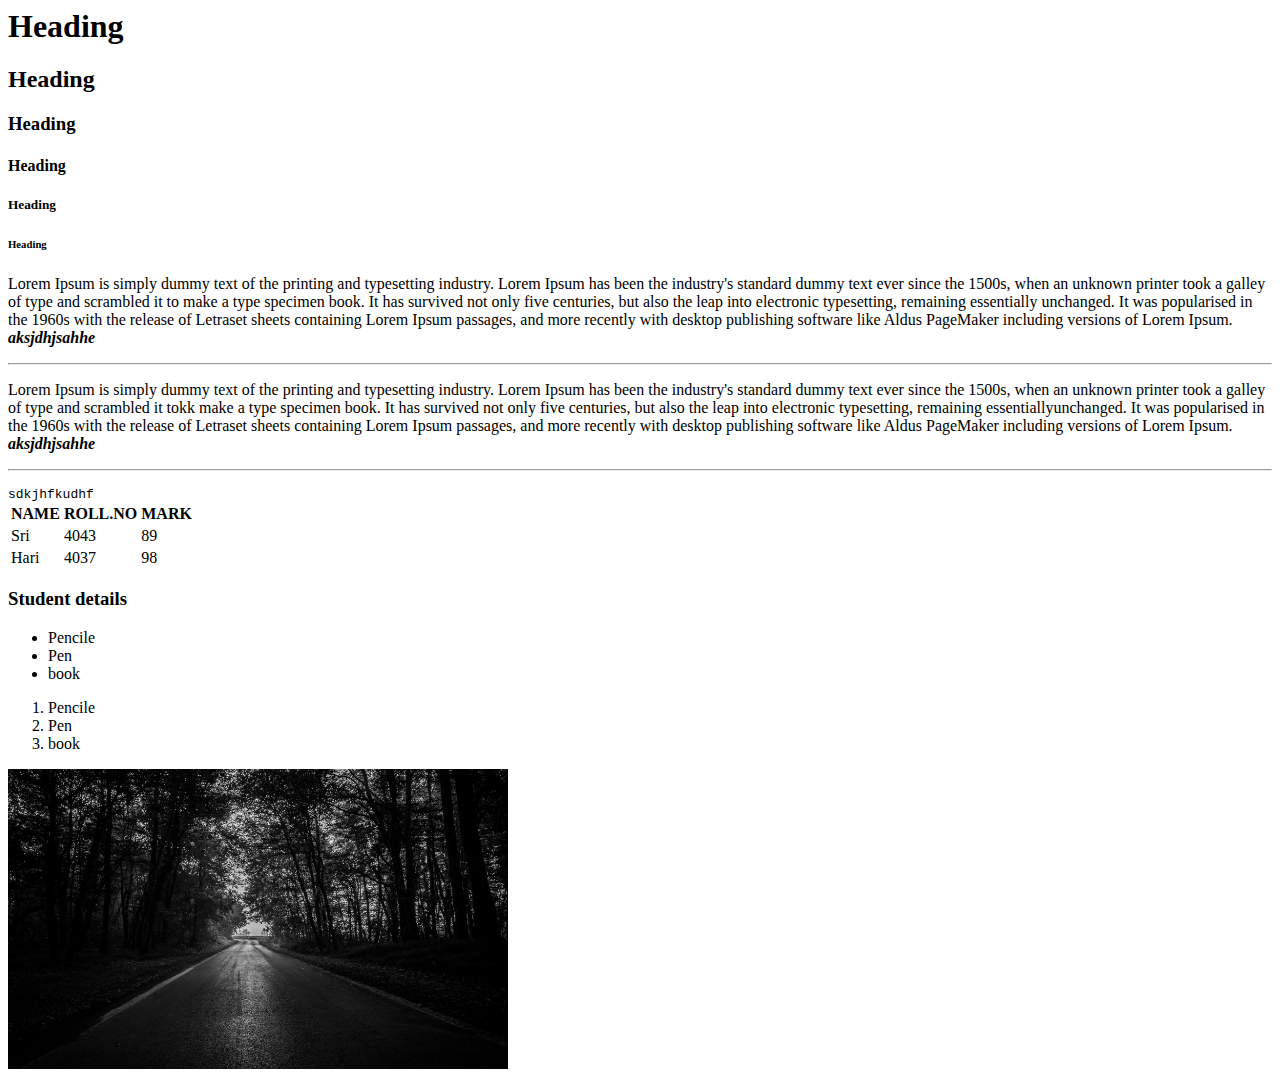
<file: index.html>
<!DOCTYPE>
<html>

<head>

<body>
    <h1 class="Heading">Heading</h1>
    <h2>Heading</h2>
    <h3>Heading</h3>
    <h4>Heading</h4>
    <h5>Heading</h5>
    <h6>Heading</h6>
    <p>
        Lorem Ipsum is simply dummy text of the printing and typesetting industry.
        Lorem Ipsum has been the industry's standard dummy text ever since the
        1500s, when an unknown printer took a galley of type and scrambled it to
        make a type specimen book. It has survived not only five centuries, but
        also the leap into electronic typesetting, remaining essentially
        unchanged. It was popularised in the 1960s with the release of Letraset
        sheets containing Lorem Ipsum passages, and more recently with desktop
        publishing software like Aldus PageMaker including versions of Lorem
        Ipsum.
    <br>
    <span>
        <i><b>aksjdhjsahhe</b></i>
    </span>
    <hr>
    <p>
        Lorem Ipsum is simply dummy text of the printing and typesetting industry.
      Lorem Ipsum has been the industry's standard dummy text ever since the
      1500s, when an unknown printer took a galley of type and scrambled it tokk   
      make a type specimen book. It has survived not only five centuries, but
      also the leap into electronic typesetting, remaining essentiallyunchanged. It was popularised in the 1960s with the release of Letraset
      sheets containing Lorem Ipsum passages, and more recently with desktop
      publishing software like Aldus PageMaker including versions of Lorem
      Ipsum.
      <br>
      <span>
        <i><b>aksjdhjsahhe</b></i>
      </span>
      <hr>
    </p>
    <code>sdkjhfkudhf</code>
    <table>
      <thead>
        <tr>
          <th>NAME</th>
          <th>ROLL.NO</th>
          <th>MARK</th>
        </tr>
      </thead>
    <tbody>
      <tr>
        <td>Sri</td>
        <td>4043</td>
        <td>89</td>
      </tr>
    </tbody>
    <tbody>
        <td>Hari</td>
        <td>4037</td>
        <td>98</td>
      </tr>
    </tbody>
    </table>
    <h3 class = "heading" id="STUDENT DETAILS">Student details</h3>
    <ul>
      <li>Pencile</li>
      <li>Pen</li>
      <li>book</li>
    </ul>
    <ol>
      <li>Pencile</li>
      <li>Pen</li>
      <li>book</li>
    </ol>
    <img
    src="./image/road-trees-bw-dark-forest-1-1024x576.jpg" alt="Path way"
    width="500"
    height="300"
    />

  </body>
</html>
</file>
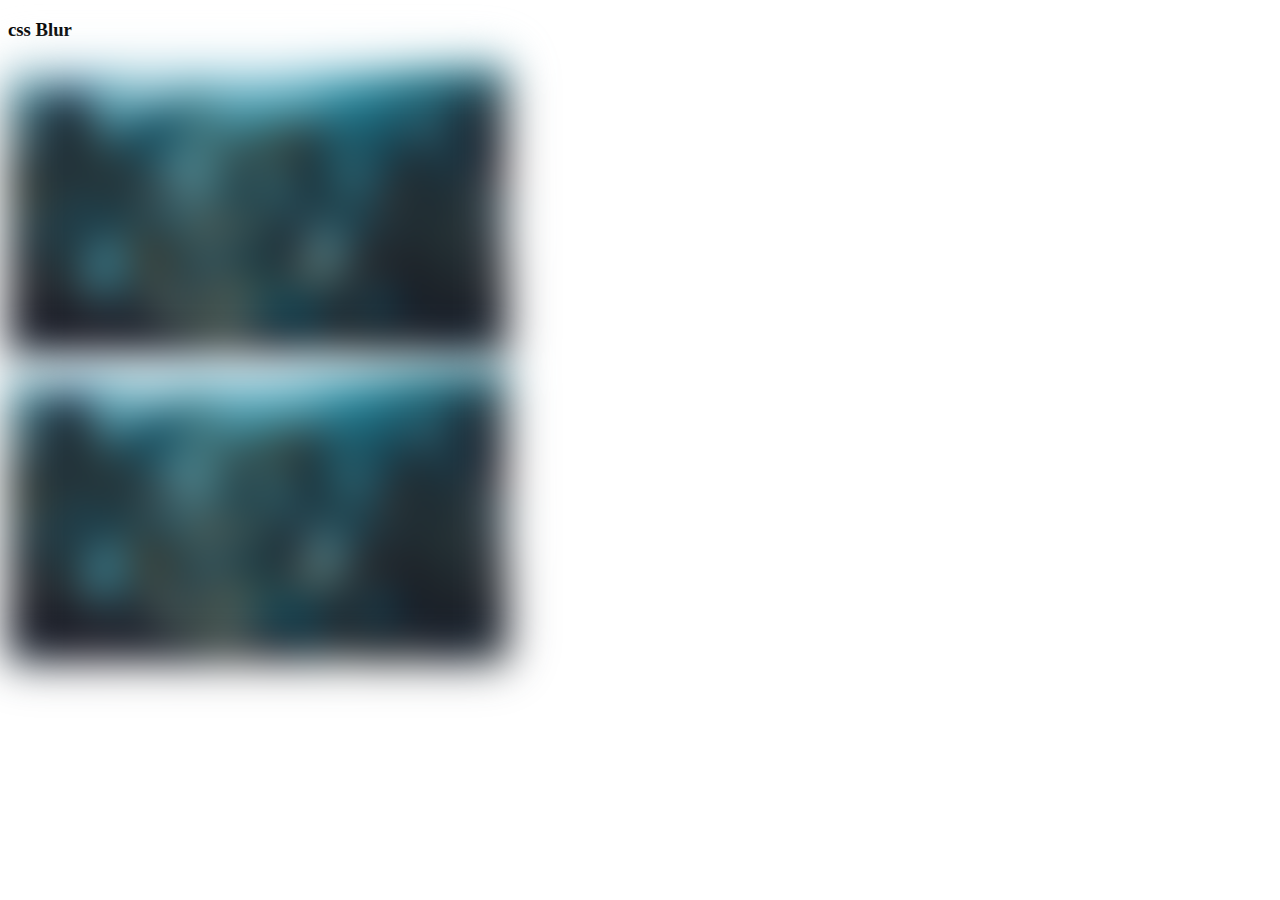
<file: Blur/index.html>
<!DOCTYPE html>
<html lang="en">
<head>
    <meta charset="UTF-8">
    <meta http-equiv="X-UA-Compatible" content="IE=edge">
    <meta name="viewport" content="width=device-width, initial-scale=1.0">
    <title>Blur</title>
    <link href="style.css" rel="stylesheet">
</head>
<body>
    <h3>css Blur</h3>
    <div class="blur">
    <img src ="city.jpg" alt ="city">
    <img src ="city.jpg" alt ="city">
</div>
    
</body>
</html>
</file>
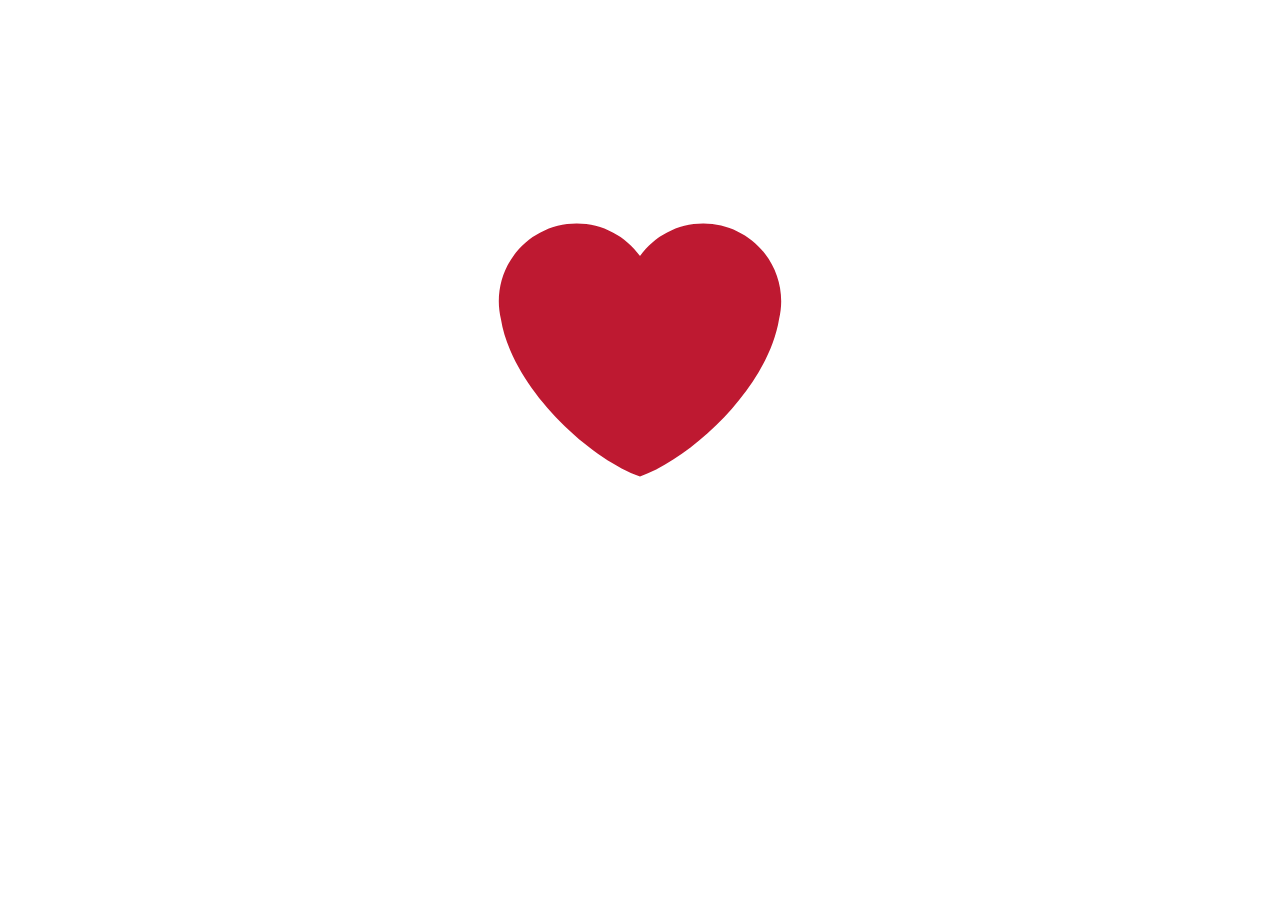
<file: Animation.css/css Animation.html>
<!DOCTYPE html>
<html lang ="en">
    <head>
    <meta charset="UTF-8">
    <meta http-equiv="X-UA-Compatible" content="IE=edge">
    <meta name="viewport" content="width=device-width, initial-scale=1.0">
    <title>CSS Animation</title>
    <link href="style.css" rel="stylesheet">
    </head>
    <body>
        <div class="box">
            <svg xmlns="http://www.w3.org/2000/svg" viewBox="0 0 47.5 47.5"><defs><clipPath id="a"><path d="M0 38h38V0H0v38Z"/></clipPath></defs><g clip-path="url(#a)" transform="matrix(1.25 0 0 -1.25 0 47.5)"><path fill="#be1931" d="M36.885 25.166c0 5.45-4.418 9.868-9.867 9.868-3.308 0-6.227-1.633-8.018-4.129-1.79 2.496-4.71 4.129-8.017 4.129-5.45 0-9.868-4.418-9.868-9.868 0-.772.098-1.52.266-2.241C2.752 14.413 12.216 5.431 19 2.965c6.783 2.466 16.249 11.448 17.617 19.96.17.721.268 1.469.268 2.241"/></g></svg>
    </div>

    </body>
    </html>
</file>
<file: Blur/style.css>
.blur{
    width: 500px;
    height: 300px;
    filter:blur(15px)
}
.blur img {
    width: 500px;
    height: 300px;
    filter:blur(15px)
}
</file>
<file: Animation.css/style.css>
.box{
    width:300px;
    height:300px;
    margin:auto;
    margin-top: 200px;
    /* background-color: red; */
    animation: heart 3s infinite 
}
@keyframes heart {
    10% {
        scale:1;
    }
    25% {
        scale:1.5;
    }
    50% {
        scale:2;
    }
    75% {
        scale:2.5;
    }
    100% {
        scale:1
    }
    150% {
        scale:1.5
    }
    200% {
        scale:0.5
    }
}
</file>
